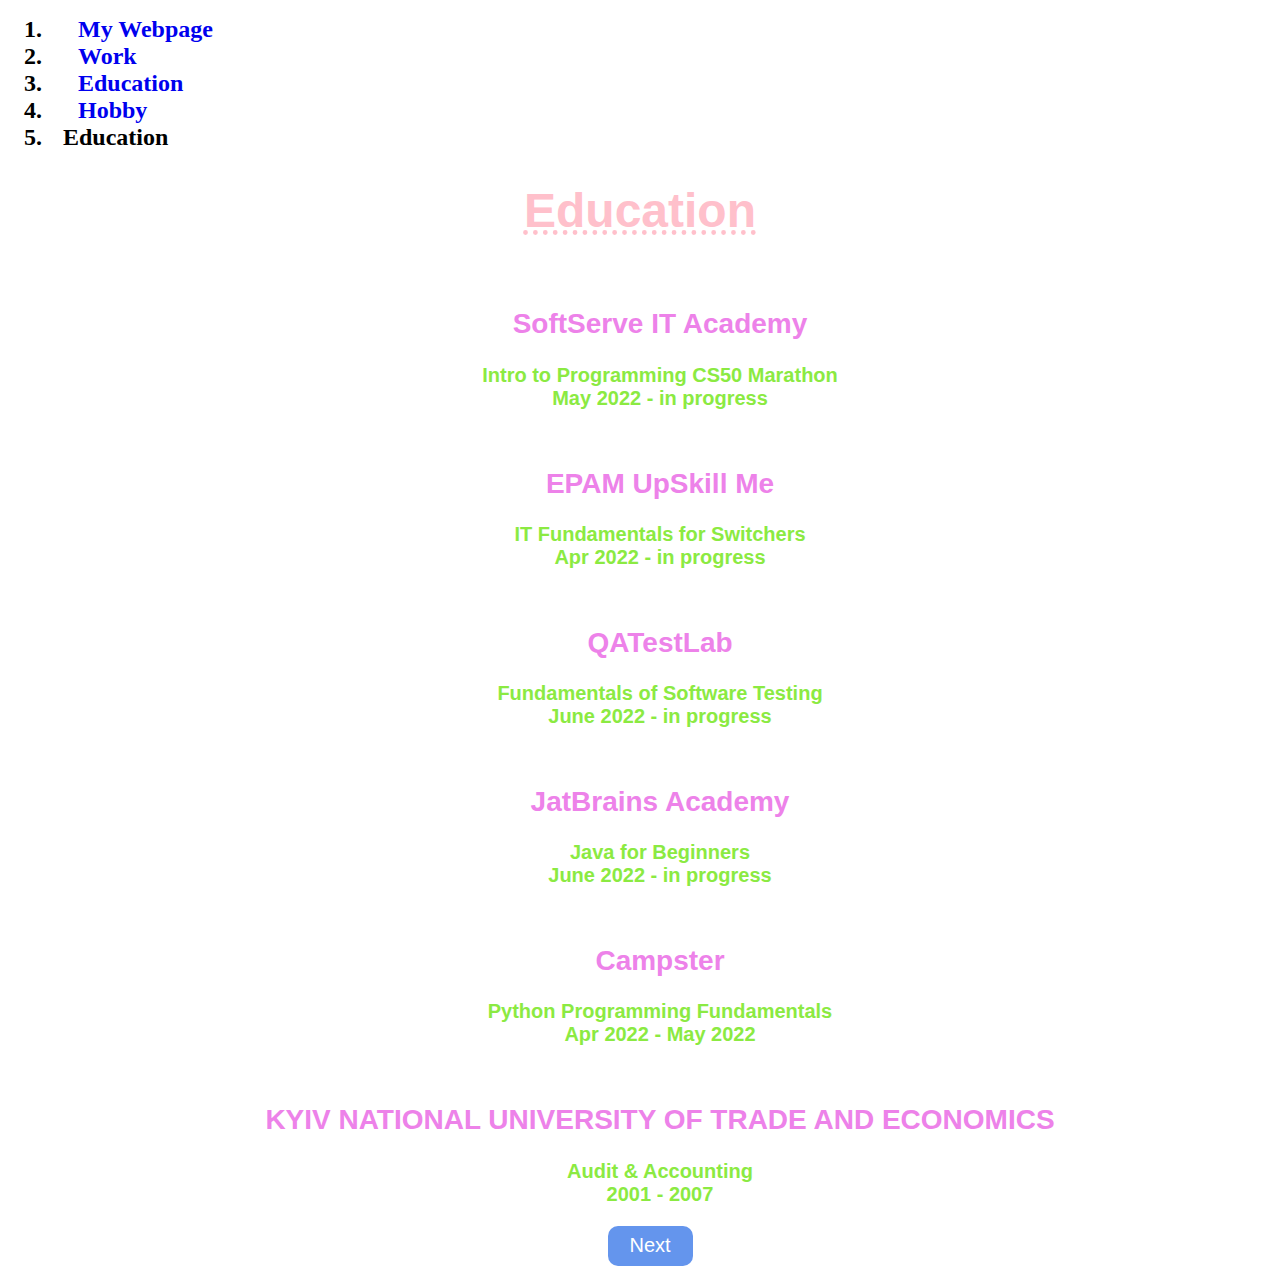
<file: education.html>
<!DOCTYPE html>

<html lang="en">
    <head>
        <link href="https://cdn.jsdelivr.net/npm/bootstrap@5.0.2/dist/css/bootstrap.min.css" rel="stylesheet" integrity="sha384-EVSTQN3/azprG1Anm3QDgpJLIm9Nao0Yz1ztcQTwFspd3yD65VohhpuuCOmLASjC" crossorigin="anonymous">
        <script src="https://cdn.jsdelivr.net/npm/bootstrap@5.0.2/dist/js/bootstrap.bundle.min.js" integrity="sha384-MrcW6ZMFYlzcLA8Nl+NtUVF0sA7MsXsP1UyJoMp4YLEuNSfAP+JcXn/tWtIaxVXM" crossorigin="anonymous"></script>
        <link href="styles.css" rel="stylesheet">
        <title>Education</title>
        <script>
            document.addEventListener('DOMContentLoaded', function(){
                let button = document.querySelector("#buttons");

                button.addEventListener('click', function(){
                    button.style.backgroundColor = "#8BEA42";
                })
            });
        </script>
    </head>
    <body class="container-fluid">
        <header>
            <nav aria-label="breadcrumb">
                <ol class="breadcrumb">
                  <li class="breadcrumb-item"><a href="https://annaadamchuk-code50-104075303-974xqpx6x2p557-8080.githubpreview.dev/index.html">My Webpage</a></li>
                  <li class="breadcrumb-item"><a href="https://annaadamchuk-code50-104075303-974xqpx6x2p557-8080.githubpreview.dev/work.html">Work</a></li>
                  <li class="breadcrumb-item"><a href="https://annaadamchuk-code50-104075303-974xqpx6x2p557-8080.githubpreview.dev/education.html">Education</a></li>
                  <li class="breadcrumb-item"><a href="https://annaadamchuk-code50-104075303-974xqpx6x2p557-8080.githubpreview.dev/hobby.html">Hobby</a></li>
                  <li class="breadcrumb-item active" aria-current="page">Education</li>
                </ol>
              </nav>
            <h1>Education</h1>
        </header>
        <main class="container">
            <ul>
                <li>
                    <a href="https://learning.edx.org/course/course-v1:HarvardX+CS50+X/home">
                        <h2>SoftServe IT Academy</h2>
                    </a>
                    <p>Intro to Programming CS50 Marathon<br>
                        May 2022 - in progress
                    </p>
                </li>
                <li>
                    <a href="https://training.epam.ua/Training/Details/3310?lang=ua">
                        <h2>EPAM UpSkill Me</h2>
                    </a>
                    <p>
                        IT Fundamentals for Switchers<br>
                        Apr 2022 - in progress
                    </p>
                </li>
                <li>
                    <a href="https://training.qatestlab.com/course/software-testing-fundamentals/">
                        <h2>QATestLab</h2>
                    </a>
                    <p>Fundamentals of Software Testing<br>
                        June 2022 - in progress<br>
                    </p>
                </li>
                <li>
                    <a href="https://hyperskill.org/projects/33/stages/178/implement">
                        <h2>JatBrains Academy</h2>
                    </a>
                    <p>Java for Beginners<br>
                        June 2022 - in progress<br>
                    </p>
                </li>
                <li>
                    <a href="https://www.thecampster.com/ua/course/view?slug=o%D1%81%D0%BD%D0%BE%D0%B2%D0%B8-python-%D0%BF%D1%80%D0%BE%D0%B3%D1%80%D0%B0%D0%BC%D1%83%D0%B2%D0%B0%D0%BD%D0%BD%D1%8F">
                        <h2>Campster</h2>
                    </a>
                    <p>Python Programming Fundamentals<br>
                        Apr 2022 - May 2022<br>
                    </p>
                </li>
                <li>
                    <a href="https://knute.edu.ua/?en">
                        <h2>KYIV NATIONAL UNIVERSITY OF TRADE AND ECONOMICS</h2>
                    </a>
                    <p>Audit & Accounting<br>
                        2001 - 2007<br>
                    </p>
                </li>
            </ul>
            <button type="button" id="buttons" onclick="document.location='https://annaadamchuk-code50-104075303-974xqpx6x2p557-8080.githubpreview.dev/hobby.html'">Next</button>
        </main>
    </body>
</html>
</file>
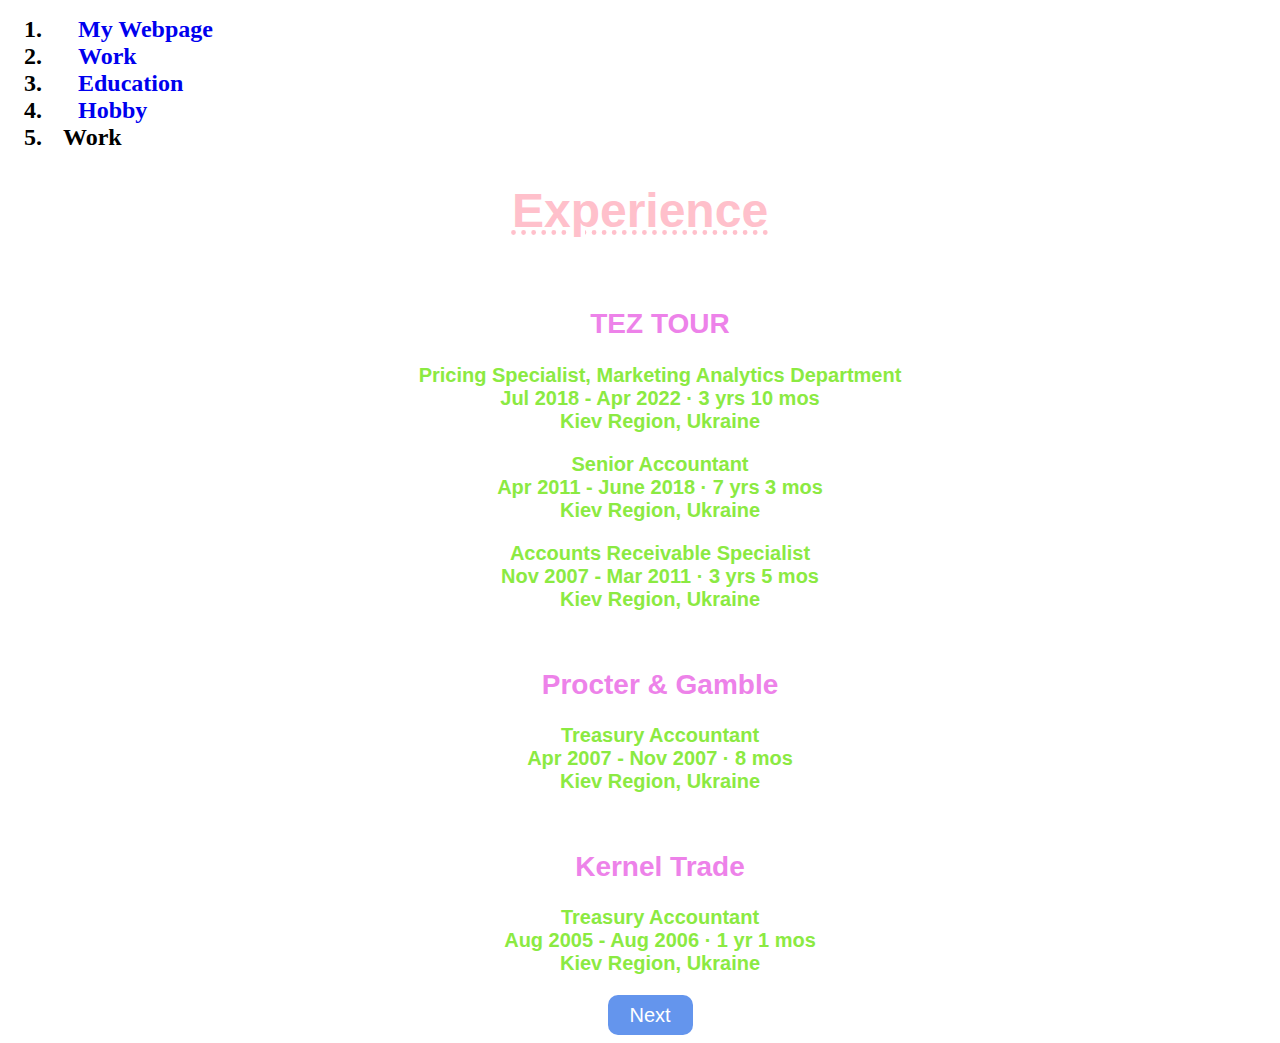
<file: work.html>
<!DOCTYPE html>

<html lang="en">
    <head>
        <link href="https://cdn.jsdelivr.net/npm/bootstrap@5.0.2/dist/css/bootstrap.min.css" rel="stylesheet" integrity="sha384-EVSTQN3/azprG1Anm3QDgpJLIm9Nao0Yz1ztcQTwFspd3yD65VohhpuuCOmLASjC" crossorigin="anonymous">
        <script src="https://cdn.jsdelivr.net/npm/bootstrap@5.0.2/dist/js/bootstrap.bundle.min.js" integrity="sha384-MrcW6ZMFYlzcLA8Nl+NtUVF0sA7MsXsP1UyJoMp4YLEuNSfAP+JcXn/tWtIaxVXM" crossorigin="anonymous"></script>
        <link href="styles.css" rel="stylesheet">
        <title>Work</title>
        <script>
            document.addEventListener('DOMContentLoaded', function(){
                let button = document.querySelector("#buttons");

                button.addEventListener('click', function(){
                    button.style.backgroundColor = "#8BEA42";
                })
            });
        </script>
    </head>
    <body class="container-fluid">
        <header>
            <nav aria-label="breadcrumb">
                <ol class="breadcrumb">
                  <li class="breadcrumb-item"><a href="https://annaadamchuk-code50-104075303-974xqpx6x2p557-8080.githubpreview.dev/index.html">My Webpage</a></li>
                  <li class="breadcrumb-item"><a href="https://annaadamchuk-code50-104075303-974xqpx6x2p557-8080.githubpreview.dev/work.html">Work</a></li>
                  <li class="breadcrumb-item"><a href="https://annaadamchuk-code50-104075303-974xqpx6x2p557-8080.githubpreview.dev/education.html">Education</a></li>
                  <li class="breadcrumb-item"><a href="https://annaadamchuk-code50-104075303-974xqpx6x2p557-8080.githubpreview.dev/hobby.html">Hobby</a></li>
                  <li class="breadcrumb-item active" aria-current="page">Work</li>
                </ol>
              </nav>
            <h1>Experience</h1>
        </header>
        <main class="container">
            <ul>
                <li>
                    <a href="https://www.teztour.ua/page/about-us.ua.html">
                        <h2>TEZ TOUR</h2>
                    </a>
                    <p>Pricing Specialist, Marketing Analytics Department<br>
                        Jul 2018 - Apr 2022 · 3 yrs 10 mos<br>
                        Kiev Region, Ukraine<br>
                    </p>
                    <p>Senior Accountant<br>
                        Apr 2011 - June 2018 · 7 yrs 3 mos<br>
                        Kiev Region, Ukraine<br>
                    </p>
                    <p>Accounts Receivable Specialist<br>
                        Nov 2007 - Mar 2011 · 3 yrs 5 mos<br>
                        Kiev Region, Ukraine<br>
                    </p>
                </li>
                <li>
                    <a href="https://chamber.ua/ua/companies/procter-gamble-ukraine-llc-2/">
                        <h2>Procter & Gamble</h2>
                    </a>
                    <p>Treasury Accountant<br>
                        Apr 2007 - Nov 2007 · 8 mos<br>
                        Kiev Region, Ukraine<br>
                    </p>
                </li>
                <li>
                    <a href="https://www.kernel.ua/ua/about/">
                        <h2>Kernel Trade</h2>
                    </a>
                    <p>Treasury Accountant<br>
                        Aug 2005 - Aug 2006 · 1 yr 1 mos<br>
                        Kiev Region, Ukraine<br>
                    </p>
                </li>
            </ul>
            <button type="button" id="buttons" onclick="document.location='https://annaadamchuk-code50-104075303-974xqpx6x2p557-8080.githubpreview.dev/education.html'">Next</button>
        </main>
        <footer>

        </footer>


    </body>
</html>
</file>
<file: styles.css>
body {
    background-image: url(https://png.pngtree.com/thumb_back/fh260/background/20210324/pngtree-gradient-blue-powder-white-point-card-light-background-image_593568.jpg);
    background-size: cover;
}

h1 {
    color: pink;
    font-family: 'Montserrat', sans-serif;
    font-size: 48px;
    text-decoration: underline dotted;
    font-weight: bold;
    text-align: center;
}

.breadcrumb-item {
    font-size: 24px;
    font-weight: bold;
    padding-left: 15px;
}

.container {
    margin-left: auto;
    margin-right: auto;
    padding-left: 15px;
    padding-right: 15px;
    text-align: center;
}

h2 {
    margin-top: 20px;
    color: #ED82E9;
    font-family: 'Montserrat', sans-serif;
    font-size: 28px;
}

p {
    color: #8BEA42;
    font-family: 'Montserrat', sans-serif;
    font-size: 20px;
    font-weight: bold;
}

p:first-child {
    color: #8BEA42;
    font-family: 'Montserrat', sans-serif;
    font-size: 28px;
    font-weight: bold;
  }

.myImg {
    width: 600px;
    border: 2px dotted;
    border-color: pink;
    border-radius: 50%;
}

h3 {
    padding-top: 15px;
    color: #8BEA42;
    font-family: 'Montserrat', sans-serif;
    font-size: 24px;
    font-weight: bold;
}

.text {
    font-family: 'Montserrat', sans-serif;
    font-size: 18px;
    color: #7FFF00;
}

.contacts {
    margin-left: auto;
    margin-right: auto;
    padding-left: 15px;
    padding-right: 15px;
    color: #4439DE;
    text-align: center;
    font-size: 28px;
}

a {
    padding-left: 15px;
    text-decoration: none;
}

ul {
    list-style: none;
}

.about {
    display: flex;
    flex-direction: row;
    justify-content: center;
}

#buttons {
    width: 85px;
    height: 40px;
    border: none;
    background-color: #6495ED;
    color: white;
    font-size: 20px;
    border-radius: 10px;
    margin-left: 20px;
}

.blink {
    animation: blink 2s infinite;
   }
   @keyframes blink {
    from { opacity: 1;}
    to { opacity: 0;}
   }
</file>
